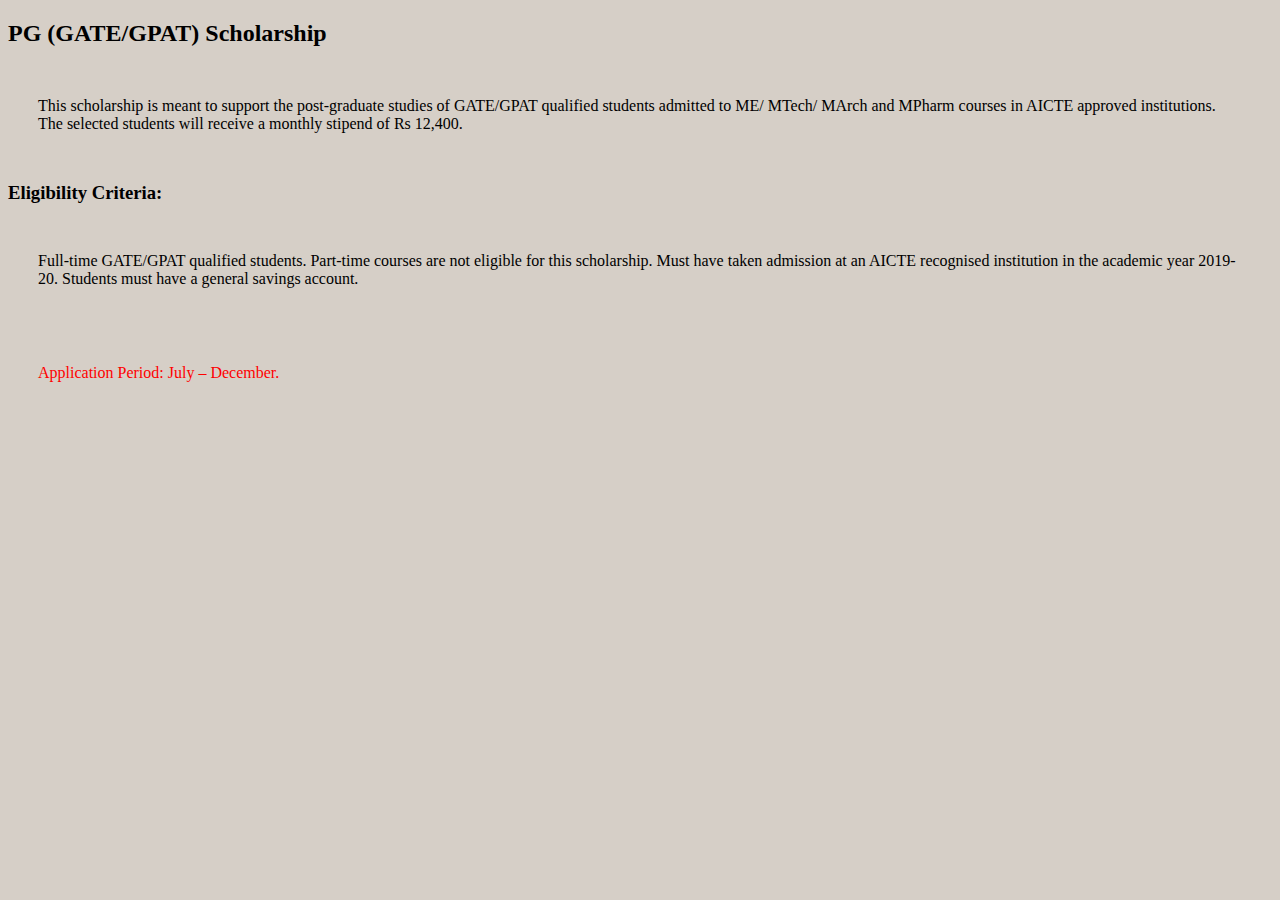
<file: 1.html>
<!DOCTYPE html>
<html lang="en" dir="ltr">
  <head>
    <meta charset="utf-8">
    <style media="screen">
      .info{
        padding:30px;
      }
      .info2{
        padding:30px;
      }
      .info3{
        color:red;
          padding:30px;
      }
      body{
        background-color:#D6CFC7;
      }
    </style>
    <title></title>

  </head>
  <body>
    <h2>PG (GATE/GPAT) Scholarship</h2>
    <p class="info">This scholarship is meant to support the post-graduate studies of GATE/GPAT qualified students admitted to ME/ MTech/ MArch and MPharm courses in AICTE approved institutions. The selected students will receive a monthly stipend of Rs 12,400.</p>

<h3>Eligibility Criteria:</h3>

<p class="info2">Full-time GATE/GPAT qualified students. Part-time courses are not eligible for this scholarship.
Must have taken admission at an AICTE recognised institution in the academic year 2019-20.
Students must have a general savings account.</p>

<p class="info3">Application Period: July – December.</p>



  </body>
</html>
</file>
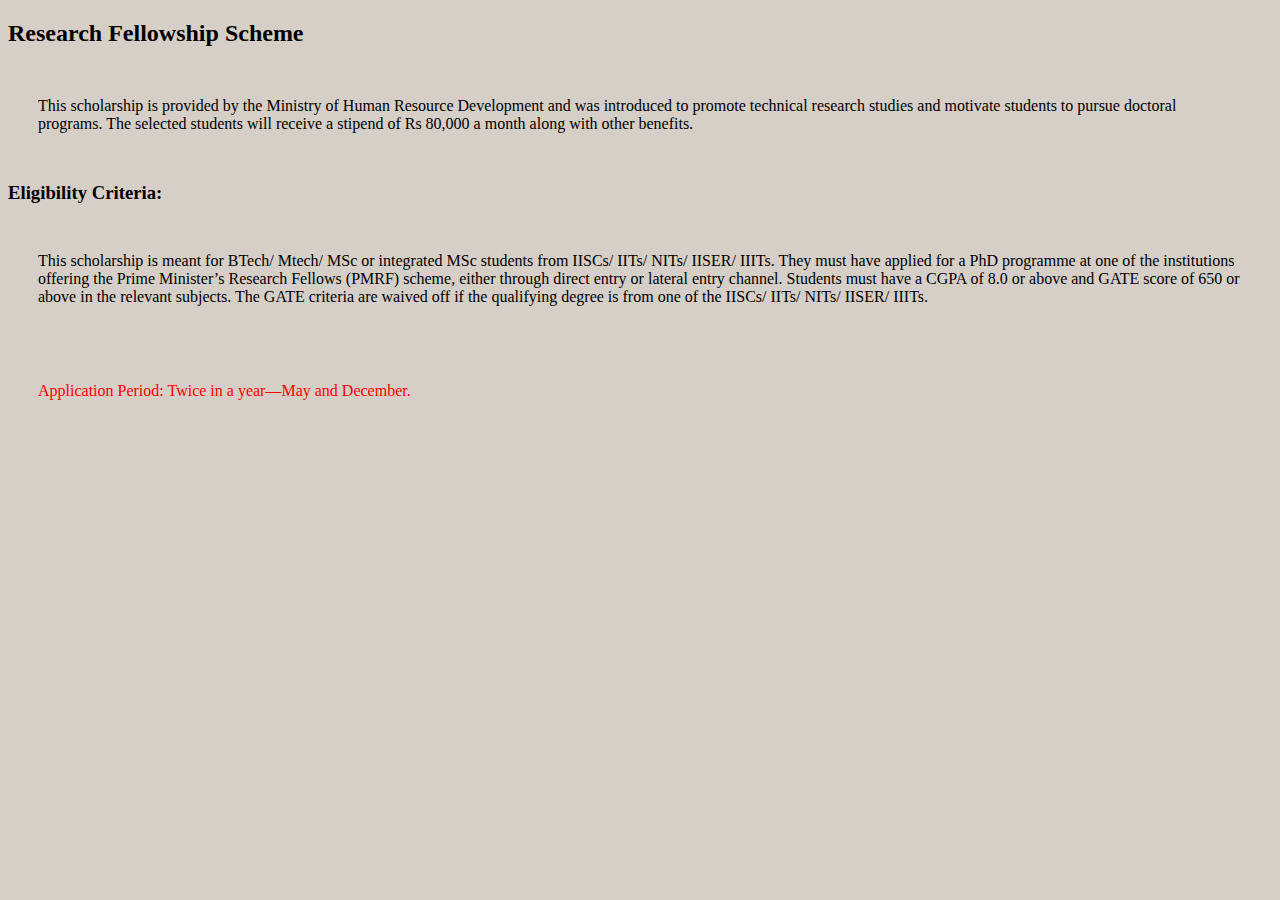
<file: 2.html>
<!DOCTYPE html>
<html lang="en" dir="ltr">
  <head>
    <meta charset="utf-8">
    <style media="screen">
      .info{
        padding:30px;
      }
      .info2{
        padding:30px;
      }
      .info3{
        color:red;
          padding:30px;
      }
      body{
        background-color:#D6CFC7;
      }
    </style>
    <title></title>

  </head>
  <body>
    <h2>Research Fellowship Scheme</h2>
    <p class="info">This scholarship is provided by the Ministry of Human Resource Development and was introduced to promote technical research studies and motivate students to pursue doctoral programs.

The selected students will receive a stipend of Rs 80,000 a month along with other benefits.</p>

<h3>Eligibility Criteria:</h3>

<p class="info2">This scholarship is meant for BTech/ Mtech/ MSc or integrated MSc students from IISCs/ IITs/ NITs/ IISER/ IIITs.
They must have applied for a PhD programme at one of the institutions offering the Prime Minister’s Research Fellows (PMRF) scheme, either through direct entry or lateral entry channel.
Students must have a CGPA of 8.0 or above and GATE score of 650 or above in the relevant subjects. The GATE criteria are waived off if the qualifying degree is from one of the IISCs/ IITs/ NITs/ IISER/ IIITs.</p>


<p class="info3">Application Period: Twice in a year—May and December.</p>



  </body>
</html>
</file>
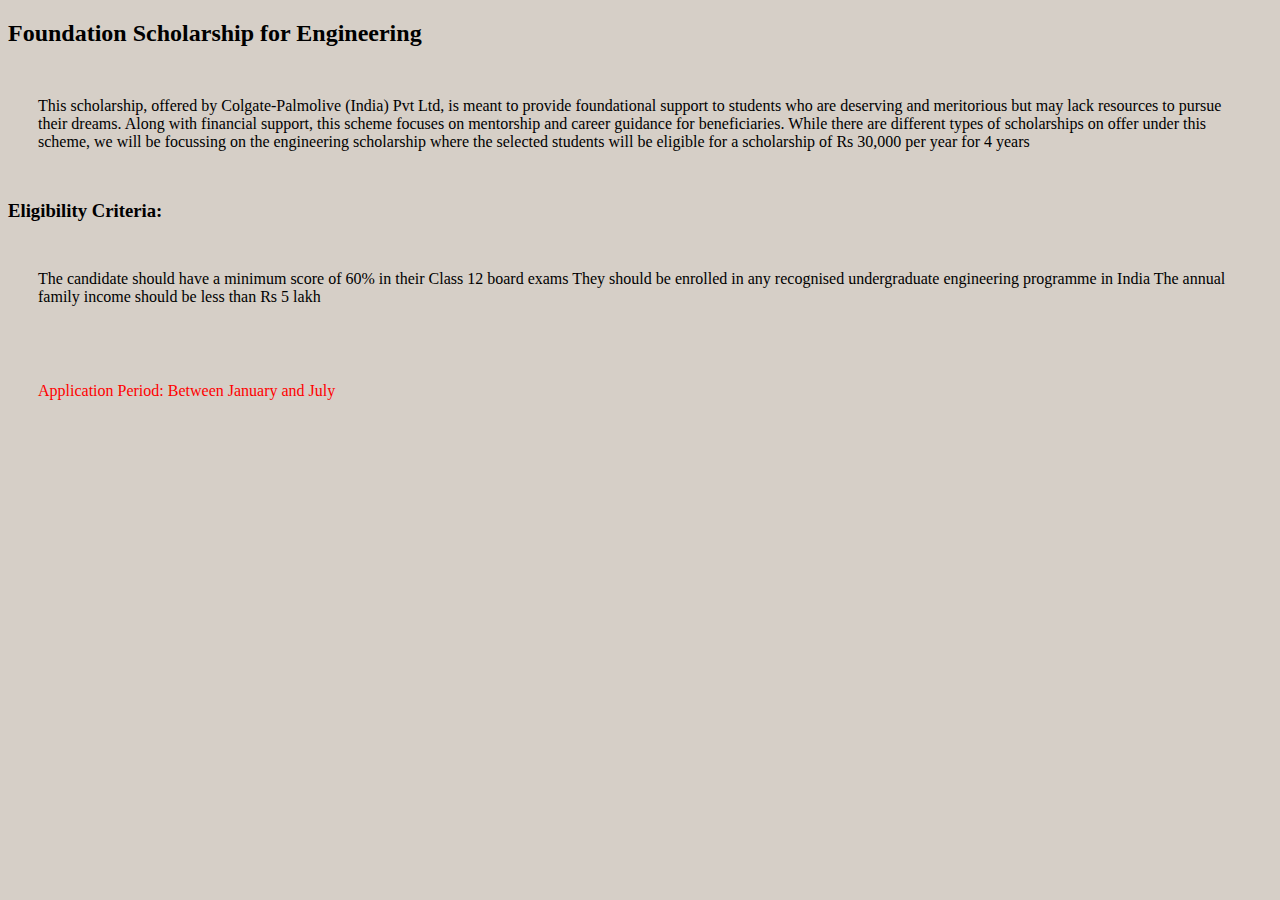
<file: 3.html>
<!DOCTYPE html>
<html lang="en" dir="ltr">
  <head>
    <meta charset="utf-8">
    <style media="screen">
      .info{
        padding:30px;
      }
      .info2{
        padding:30px;
      }
      .info3{
        color:red;
          padding:30px;
      }
      body{
        background-color:#D6CFC7;
      }
    </style>
    <title></title>

  </head>
  <body>
    <h2>Foundation Scholarship for Engineering</h2>
    <p class="info">This scholarship, offered by Colgate-Palmolive (India) Pvt Ltd, is meant to provide foundational support to students who are deserving and meritorious but may lack resources to pursue their dreams. Along with financial support, this scheme focuses on mentorship and career guidance for beneficiaries.

While there are different types of scholarships on offer under this scheme, we will be focussing on the engineering scholarship where  the selected students will be eligible for a scholarship of Rs 30,000 per year for 4 years</p>


<h3>Eligibility Criteria:</h3>

<p class="info2">The candidate should have a minimum  score of 60% in their Class 12 board exams
They should be enrolled in any recognised undergraduate engineering programme in India
The annual family income should be less than Rs 5 lakh</p>

<p class="info3">Application Period: Between January and July</p>



  </body>
</html>
</file>
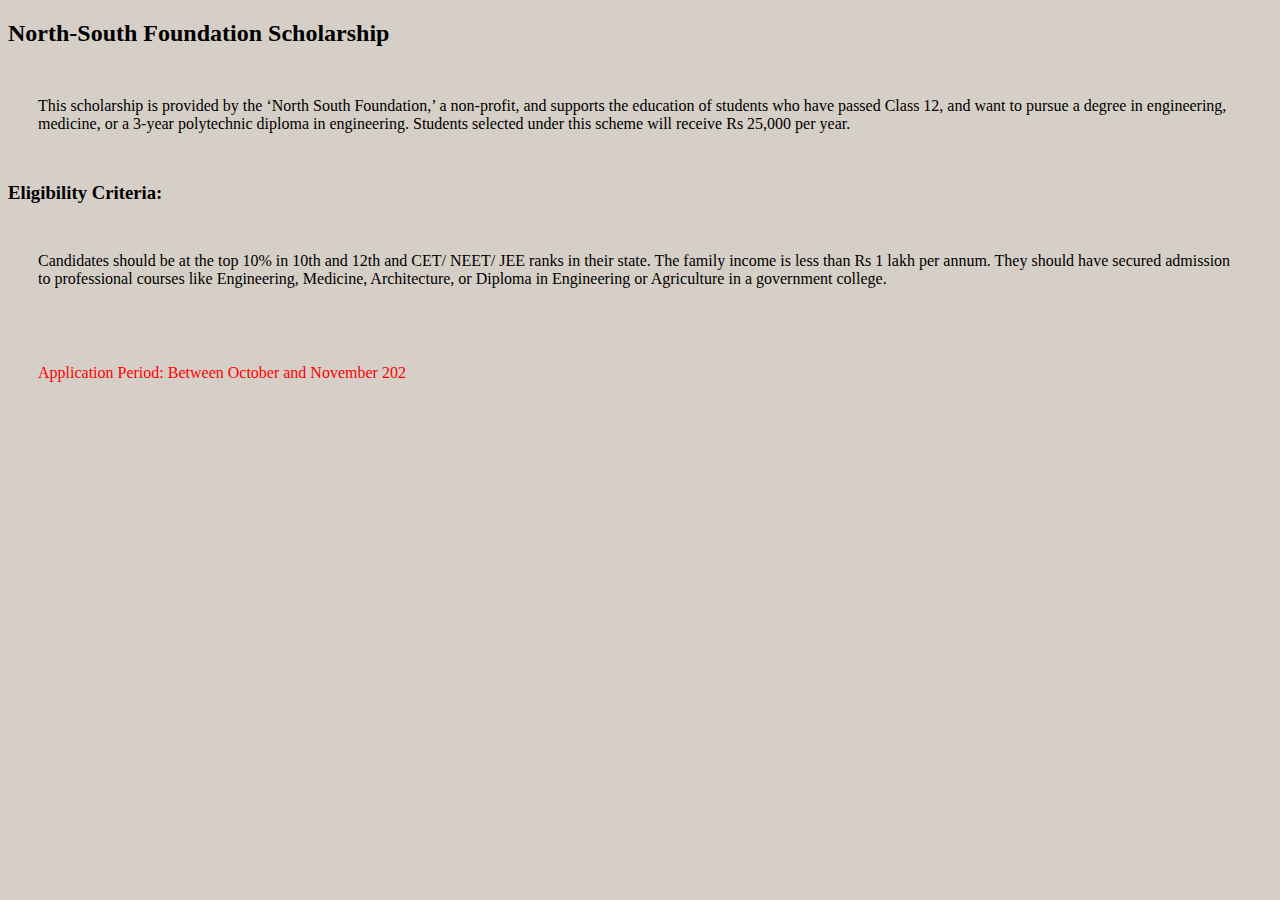
<file: 4.html>
<!DOCTYPE html>
<html lang="en" dir="ltr">
  <head>
    <meta charset="utf-8">
    <style media="screen">
      .info{
        padding:30px;
      }
      .info2{
        padding:30px;
      }
      .info3{
        color:red;
          padding:30px;
      }
      body{
        background-color:#D6CFC7;
      }
    </style>
    <title></title>

  </head>
  <body>
    <h2>North-South Foundation Scholarship </h2>
    <p class="info">This scholarship is provided by the ‘North South Foundation,’ a non-profit, and supports the education of students who have passed Class 12, and want to pursue a degree in engineering, medicine, or a 3-year polytechnic diploma in engineering.

    Students selected under this scheme will receive Rs 25,000 per year.</p>
<h3>Eligibility Criteria:</h3>

<p class="info2">Candidates should be at the top 10% in 10th and 12th and CET/ NEET/ JEE ranks in their state.
The family income is less than Rs 1 lakh per annum.
They should have secured admission to professional courses like Engineering, Medicine, Architecture, or Diploma in Engineering or Agriculture in a government college.</p>


<p class="info3">Application Period: Between October and November 202</p>



  </body>
</html>
</file>
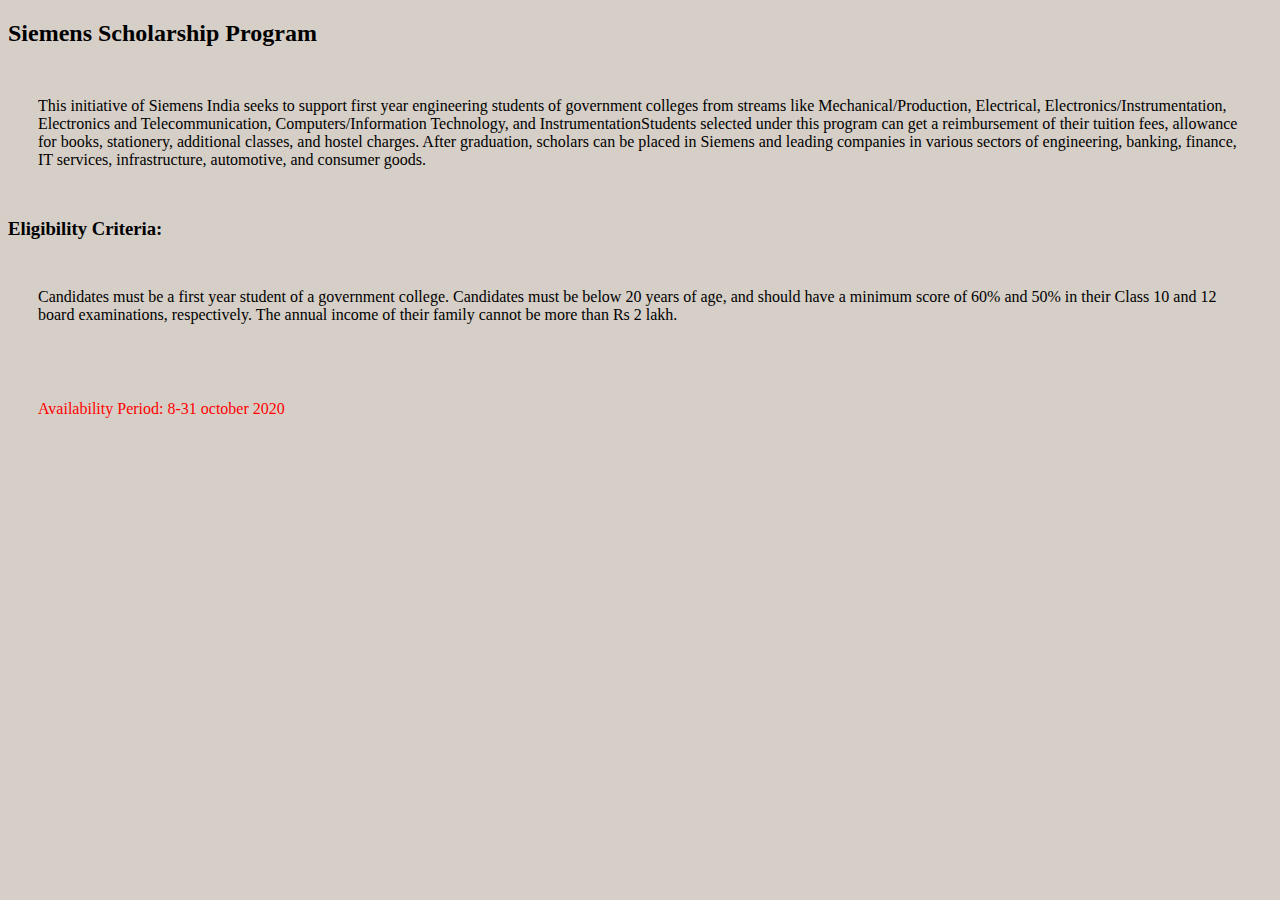
<file: 5.html>
<!DOCTYPE html>
<html lang="en" dir="ltr">
  <head>
    <meta charset="utf-8">
    <style media="screen">
      .info{
        padding:30px;
      }
      .info2{
        padding:30px;
      }
      .info3{
        color:red;
          padding:30px;
      }
      body{
        background-color:#D6CFC7;
      }
    </style>
    <title></title>

  </head>
  <body>
    <h2>Siemens Scholarship Program </h2>
    <p class="info">This initiative of Siemens India seeks to support first year engineering students of government colleges from streams like Mechanical/Production, Electrical, Electronics/Instrumentation, Electronics and Telecommunication, Computers/Information Technology, and InstrumentationStudents selected under this program can get a reimbursement of their tuition fees, allowance for books, stationery, additional classes, and hostel charges. After graduation, scholars can be placed in Siemens and leading companies in various sectors of engineering, banking, finance, IT services, infrastructure, automotive, and consumer goods.</p>

<h3>Eligibility Criteria:</h3>

<p class="info2">Candidates must be a first year student of a government college.
Candidates must be below 20 years of age, and should have a minimum score of 60% and 50% in their Class 10 and 12 board examinations, respectively.
The annual income of their family cannot be more than Rs 2 lakh.</p>

<p class="info3">Availability Period: 8-31 october 2020</p>



  </body>
</html>
</file>
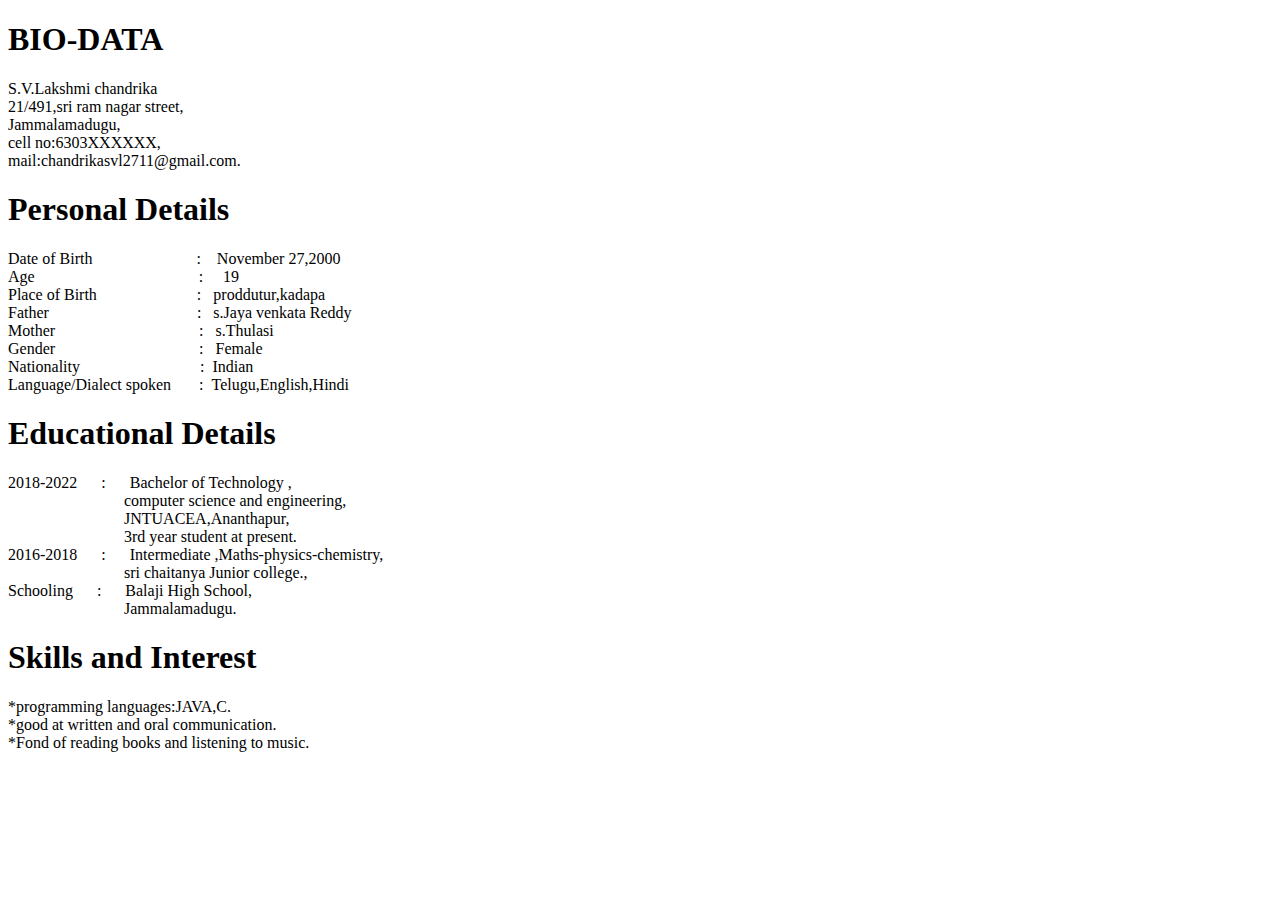
<file: Bio-data.html>
<!DOCTYPE html>
<!DOCTYPE html>
<html lang="en" dir="ltr">
  <head>
    <meta charset="utf-8">
    <title></title>
  </head>
  <body>
<div  >
  <div>
    <div>
      <h1>BIO-DATA</h1>
    <p>S.V.Lakshmi chandrika<br/>
       21/491,sri ram nagar street,<br/>
       Jammalamadugu,<br/>
       cell no:6303XXXXXX,<br/>
       mail:chandrikasvl2711@gmail.com.
        </p>
      </div>
  </div>
  <div>
          <h1>Personal Details</h1>
          <p >
             Date of Birth              &emsp;&emsp;&emsp;&emsp;&emsp;&ensp;&ensp;                                  : &ensp; November 27,2000<br/>
              Age                        &emsp;&emsp;&emsp;&emsp;&emsp;&emsp; &emsp;&emsp;&emsp;&nbsp;&nbsp;    : &emsp;19<br/>
              Place of Birth             &emsp;&emsp;&emsp;&emsp;&emsp;&ensp;&nbsp;                             : &ensp;proddutur,kadapa<br/>
              Father                     &emsp;&emsp;&emsp;&emsp;&emsp;&emsp;&emsp;&emsp;&ensp;&nbsp;           : &ensp;s.Jaya venkata Reddy<br/>
              Mother                     &emsp;&emsp;&emsp;&emsp;&emsp;&emsp;&emsp;&emsp;&ensp;                 : &ensp;s.Thulasi<br/>
              Gender                     &emsp;&emsp;&emsp;&emsp;&emsp;&emsp;&emsp;&emsp;&ensp;                 : &ensp;Female<br/>
              Nationality                &emsp;&emsp; &emsp;&emsp; &emsp;&emsp;&ensp;                           :&ensp;Indian<br/>
              Language/Dialect spoken    &emsp;&nbsp;                                                           :&ensp;Telugu,English,Hindi<br/>
          </p>

          <h1>Educational Details</h1>
          <p>
            2018-2022    &emsp; :  &emsp;                                            Bachelor of Technology ,<br/>
                                   &emsp;&emsp;&emsp;&emsp;&emsp;&emsp;&emsp;       computer science and engineering,<br/>
                                   &emsp;&emsp;&emsp;&emsp;&emsp;&emsp;&emsp;        JNTUACEA,Ananthapur,<br/>
                                   &emsp;&emsp;&emsp;&emsp;&emsp;&emsp;&emsp;        3rd year student at present.<br/>
            2016-2018    &emsp; :   &emsp;                                           Intermediate ,Maths-physics-chemistry,<br/>
                                     &emsp;&emsp;&emsp;&emsp;&emsp;&emsp;&emsp;      sri chaitanya Junior college.,<br/>
            Schooling    &emsp;  :  &emsp;                                            Balaji High  School,<br/>
                                   &emsp;&emsp;&emsp;&emsp;&emsp;&emsp;&emsp;          Jammalamadugu. <br/>


          </p>
          <h1>Skills and Interest</h1>
          <p  >*programming languages:JAVA,C.<br/>
             *good at written and oral communication.<br/>
             *Fond of reading books and listening to music.<br/>
          </p>
  </div>
</div>
 </body>
</html>
</file>
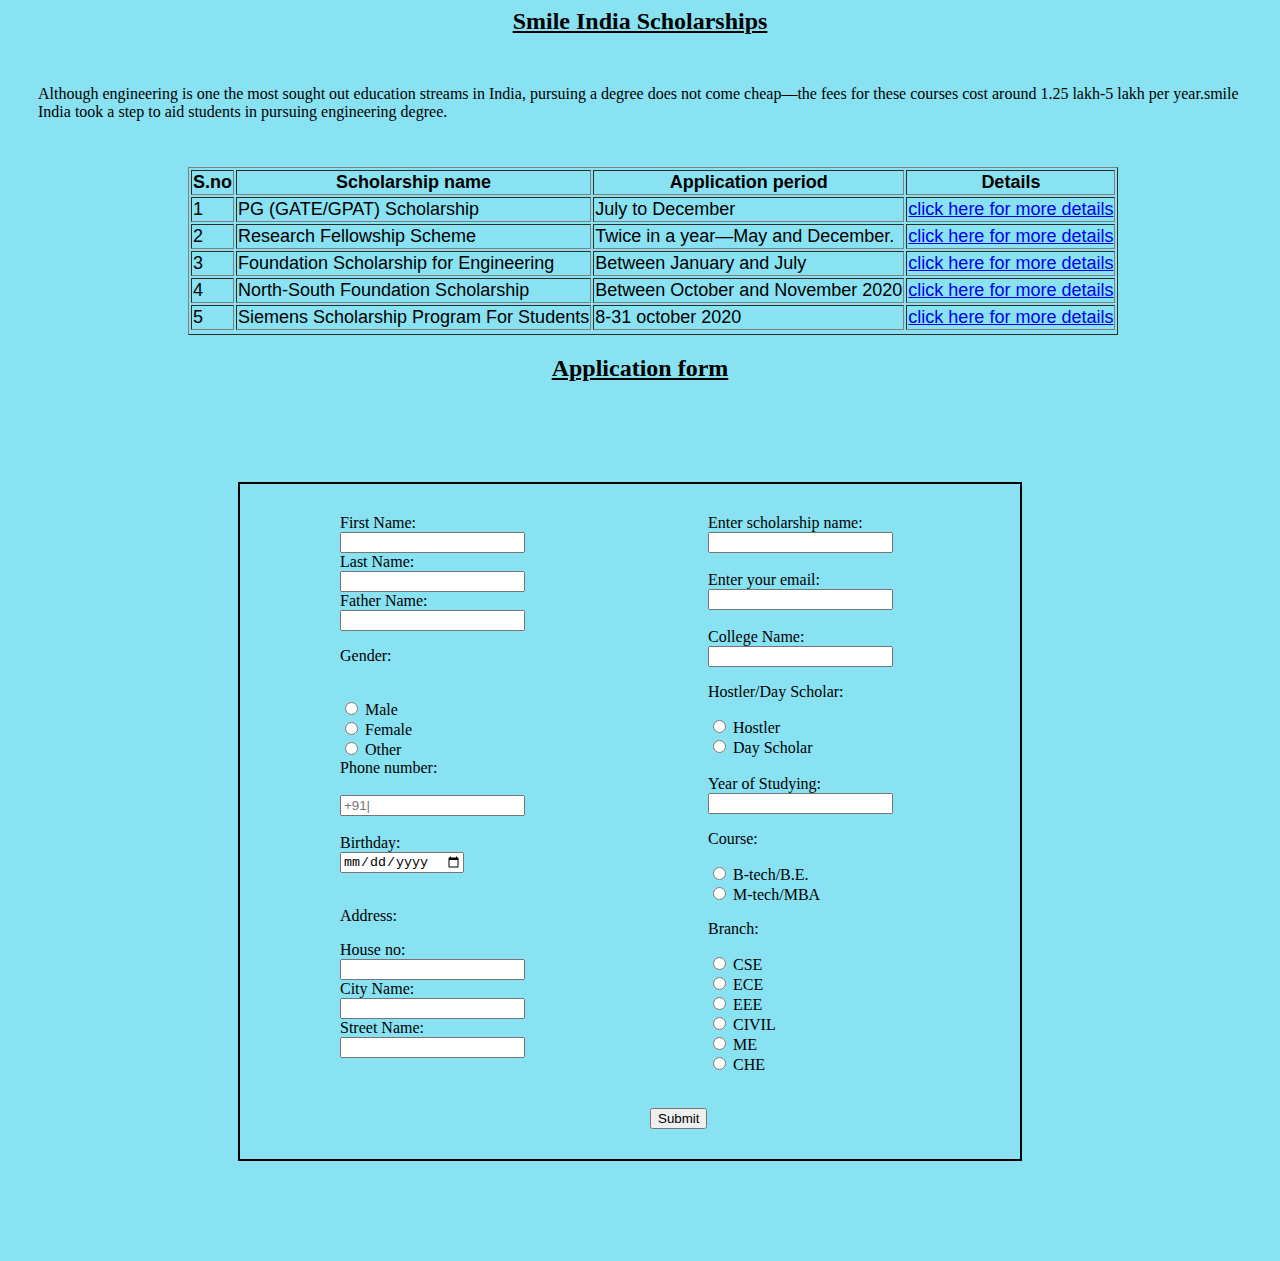
<file: scholarships.html>
<html>
<head>
<title>scholarships table</title>
<meta charset="UTF-8">
<meta name="viewport" content="width=device-width, initial-scale=1.0">
</head>
<style>
body{
		background: #88e2f2;
}
.tab{
	display: flex;
	padding-left: 180px;

}
.table1{
     font-size:18px;
     font-family:sans-serif;

	 	}
h2{
	   text-align:center;
     color:#000000;
					}
  .th{
  color: black;
		}
form{
  border: 2px solid #000000;
	margin: 100px;
	margin-right: 250px;
	margin-left: 230px;
}
.container{

}
.left{
    width:40%;
    float:left;
		margin-left:100px;
	  }
  .right{
		margin-left: 30px;
    width:40%;
    float:right;
	}
.submit{
		 margin:30px ;margin-left: 410px;
	}

@media(max-width:480px){

.tab{
	      display: flex;
	      padding-left: 50px;
	}
form{
		  border: 2px solid #000000;
	          margin: 0px;
		  margin-right: 0px;
	          margin-left: 0px;
}
.container{

}
.left{
	width:100%;
	float:none;
	margin-left:20px;
			  }
		  .right{
		    margin-left: 20px;
		   width:100%;
		    float:none;
	}
	.submit{
	 margin:30px ;
	margin-left: 20px;	 
	}

}
</style>
</head>
<body>

	<h2><u>Smile India Scholarships</u></h2>
	<p style="padding:30px;">Although engineering is one the most sought out education streams in India, pursuing a degree does not come cheap—the fees for these courses cost around 1.25 lakh-5 lakh per year.smile India took a step to aid students in pursuing engineering degree.</p>

	<div class="tab">
  <table   class="table1" column-gap:40px border=1>
		<tr class="th">
			<th>S.no</th>
			<th>Scholarship name</th>
			<th>Application period</th>
			<th>Details</th>
   </tr>
		<tr>
			<td>1</td>
			<td> PG (GATE/GPAT) Scholarship</td>
			<td>July to December</td>
			<td><a href="./1.html">click here for more details</tr>
		<tr>
			<td>2</td>
			<td>Research Fellowship Scheme</td>
      <td>Twice in a year—May and December.</td>
			<td><a href="./2.html">click here for more details</td>
		</tr>
		<tr>
			<td>3</td>
			<td>Foundation Scholarship for Engineering</td>
			<td>Between January and July</td>
			<td><a href="./3.html">click here for more details</td>
		</tr>
		<tr>
			<td>4</td>
			<td>North-South Foundation Scholarship</td>
				<td>Between October and November 2020</td>
      	<td><a href="./4.html">click here for more details</td>
		</tr>

			<td>5</td>
			<td>Siemens Scholarship Program For Students</td>
		<td> 8-31 october 2020</td>
			<td><a href="./5.html">click here for more details</td>
		</tr>
		<tr>

	   </table>
		</div>
       <h2><u>Application form</u></h2>

	<form action="">

		<div class="container">
		     	<div class="left">
			         	<label for="fname">First Name:</label></br>
			          <input type="text" id="fname" name="fname" value=""></br>

								 <label for="lname">Last Name:</label></br>
									<input type="text" id="lname" name="lname" value=""></br>
									<label for="Fname">Father Name:</label></br>
									<input type="text" id="Fname" name="Fname" value=""></br>
                   <p>Gender:<p></br>
								   <input type="radio" id="male" name="gender" value="male">
									 <label for="male">Male</label></br>
								   <input type="radio" id="female" name="gender" value="female">
								   <label for="female">Female</label></br>
								   <input type="radio" id="other" name="gender" value="other">
								   <label for="other">Other</label></br>
									 <label for="phone">Phone number:</label></br></br>
								   <input type="tel" id="phone" name="phone" placeholder="+91|" pattern="[0-9]{10}" required></br></br>
								   <label for="birthday">Birthday:</label></br>
								   <input type="date" id="birthday" name="birthday"></br></br>
									 <p>Address:<p>
										 <label for="House no">House no:</label></br>
										<input type="text" id="House no" name="House no" value=""></br>
								   <label for="City Name">City Name:</label></br>
								   <input type="text" id="City Name" name="City Name" value=""></br>
								   <label for="Street Name">Street Name:</label></br>
								   <input type="text" id="Street Name" name="Street Name" value=""></br>


		     	</div>
           <div class="right">
						 <label for="scholarship name">Enter scholarship name:</label></br>
						 <input type="text" id="scholarship name" name="scholarship name"></br></br>
						 <label for="email">Enter your email:</label></br>
						 <input type="email" id="email" name="email"></br></br>
						 <label for="College Name">College Name:</label></br>
						 <input type="text" id="College Name" name="College Name" value=""></br>
						 <p>Hostler/Day Scholar:<p>
						 <input type="radio" id="Hostler" name="Res" value="male">
						 <label for="Hostler">Hostler</label></br>
						 <input type="radio" id="Day Scholar" name="Res" value="Day Scholar">
						 <label for="Day Scholar">Day Scholar</label></br></br>
						 <label for="Year">Year of Studying:</label></br>
						 <input type="Year" id="Year" name="Year" placeholder="" pattern="[0-9]{4}" required></br>
						 <p>Course:<p>
						 <input type="radio" id="B-tech/B.E." name="Course" value="B-tech/B.E.">
						 <label for="B-tech/B.E.">B-tech/B.E.</label></br>
						 <input type="radio" id="M-tech/MBA" name="Course" value="M-tech/MBA">
						 <label for="M-tech/MBA">M-tech/MBA</label></br>
						 <p>Branch:<p>
						 <input type="radio" id="CSE" name="Branch" value="CSE">
						 <label for="CSE">CSE</label></br>
						 <input type="radio" id="ECE" name="Branch" value="ECE">
						 <label for="ECE">ECE</label></br>
						 <input type="radio" id="EEE" name="Branch" value="EEE">
						 <label for="EEE">EEE</label></br>
						 <input type="radio" id="CIVIL" name="Branch" value="CIVIL">
						 <label for="CIVIL">CIVIL</label></br>
						 <input type="radio" id="ME" name="Branch" value="ME">
						 <label for="ME">ME</label></br>
						 <input type="radio" id="CHE" name="Branch" value="CHE">
						 <label for="CHE">CHE</label></br></br>
            </div>
                <div  class="submit"> <input  type="submit"></div>
	</div>
</form>

	</body>
	</html>
</file>
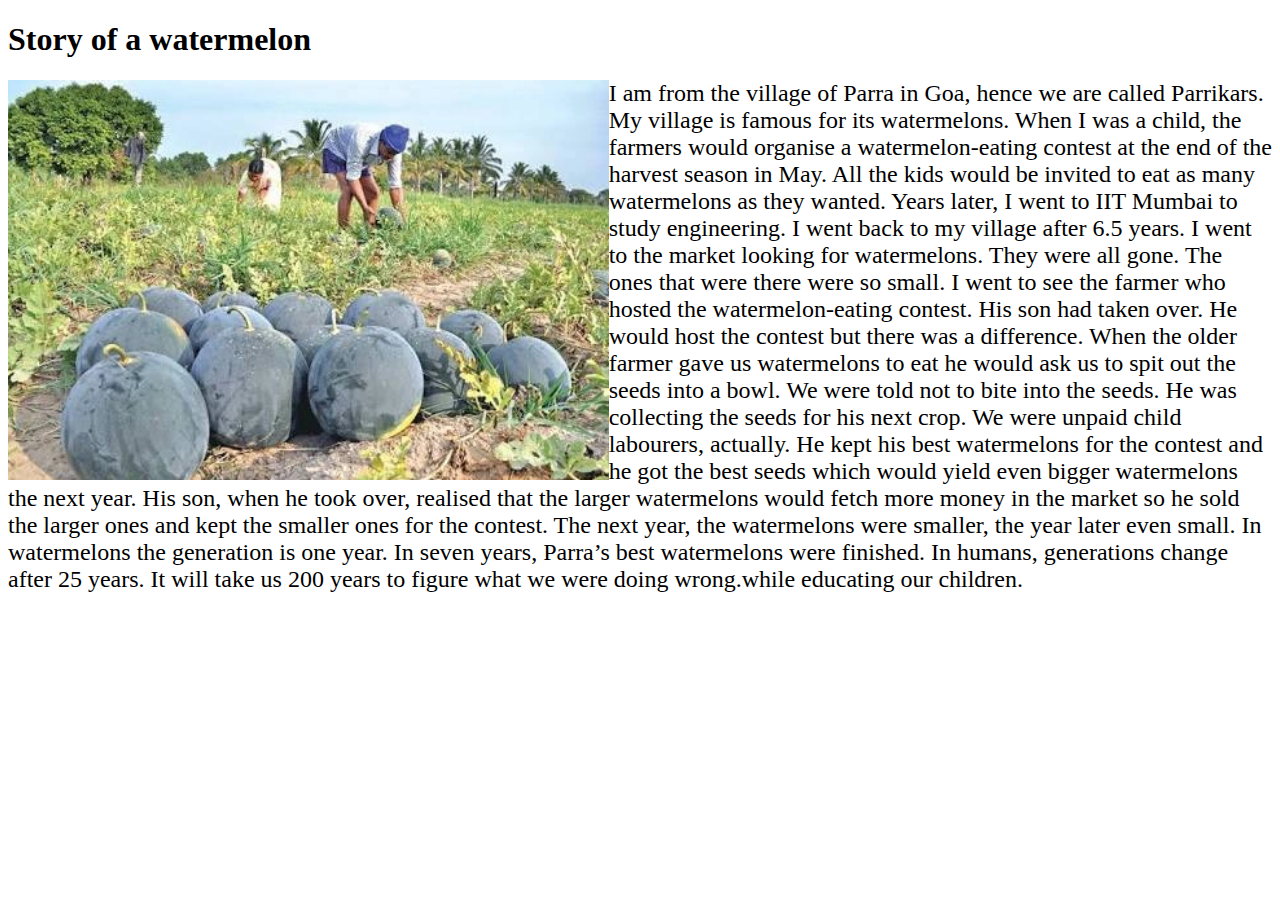
<file: story.html>
<!DOCTYPE html>
<html lang="en" dir="ltr">
  <head>
    <meta charset="utf-8">
    <title>story of a watermelon</title>
    <style>
     .p1{
      float:left;,
     }
     p{
       font:70px;
      }
     
    </style>
  </head>
  <body style="backgroud-color:hotpink">
    <h1>Story of a watermelon</h1>
    <div>
    <img  src="watermelon.png" class="p1" height=400px>
   <font size=5>I am from the  village of Parra in Goa, hence we are called Parrikars. My village is famous for its watermelons. When I was a child, the farmers would organise a watermelon-eating contest at the end of the harvest season in May. All the kids would be invited to eat as many watermelons as they wanted. Years later, I went to IIT Mumbai to study engineering. I went back to my village after 6.5 years. I went to the market looking for watermelons. They were all gone. The ones that were there were so small. I went to see the farmer who hosted the watermelon-eating contest. His son had taken over. He would host the contest but there was a difference. When the older farmer gave us watermelons to eat he would ask us to spit out the seeds into a bowl. We were told not to bite into the seeds. He was collecting the seeds for his next crop. We were unpaid child labourers, actually. He kept his best watermelons for the contest and he got the best seeds which would yield even bigger watermelons the next year. His son, when he took over, realised that the larger watermelons would fetch more money in the market so he sold the larger ones and kept the smaller ones for the contest. The next year, the watermelons were smaller, the year later even small. In watermelons the generation is one year. In seven years, Parra’s best watermelons were finished. In humans, generations change after 25 years. It will take us 200 years to figure what we were doing wrong.while educating our children.</font>
     </div>
  </body>
</html>
</file>
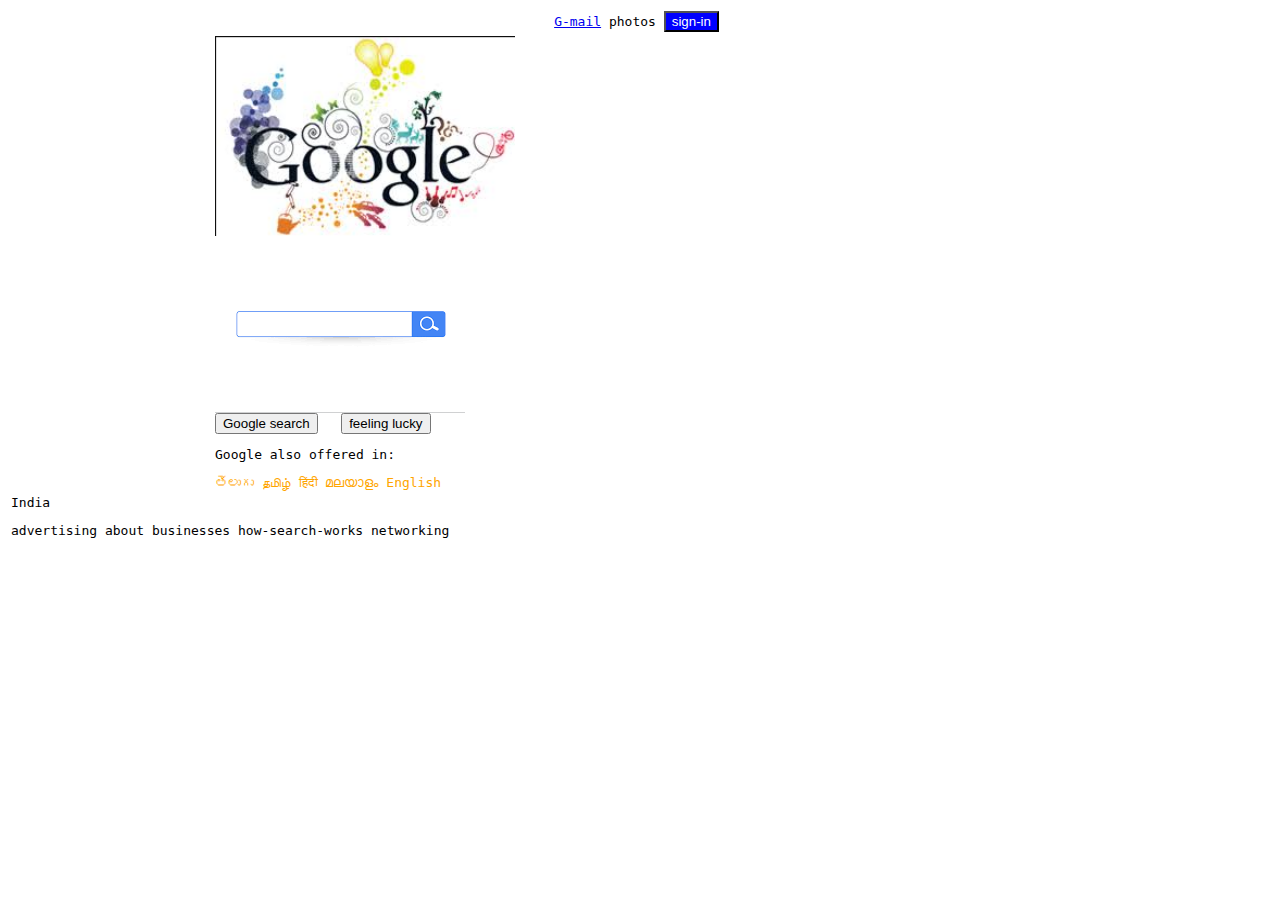
<file: table.html>
<html>
<head>
<title>Google layout</title>
<style>
.button{
background-color:blue;
 color:white;
} 
.color{
 color:orange;
}
</style>
</head>
<body>
<pre>
<table>
<tr>
 <td style="text-align:right" colspan=3><a href="mail.google.com">G-mail</a> photos <button  class="button">sign-in</button></td>
</tr>
<tr>
<td width=200 height=300>  </td>
<td width=200> <img src="doodle.png" width=300 height=200>
<br /><img src="searchbar.png" width=250><br />
<button>Google search</button>&nbsp &nbsp<button>feeling lucky</button><br />
<p>Google also offered in:</p><p class="color">తెలుగు தமிழ் हिंदी മലയാളം English</p>
</td>
<td width=200>   </td>
</tr>
<tr>
 <td colspan=5>India<br />
<p>advertising  about  businesses  how-search-works  networking  </p>
</td>
 </tr>
</table>
</pre>
</body>
</html>
</file>
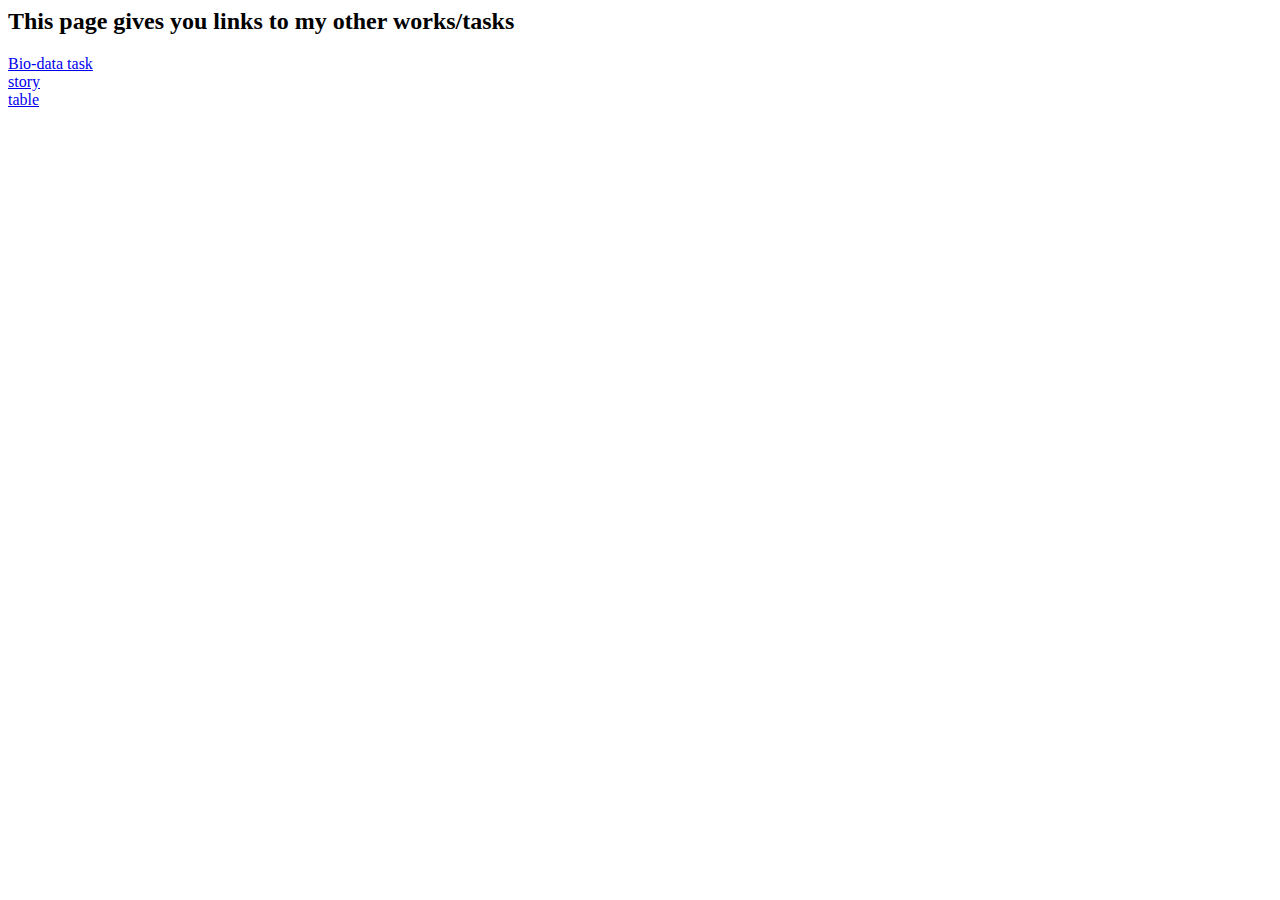
<file: task1.html>
<!DOCTYPE>  
<html>  
<head>  
<title>Web page title</title>  
</head>  
<body>  
<h2> This page gives you links to my other works/tasks</h2>  
 <a href="https://chandrika-518.github.io/WT/Bio-data.html">Bio-data task</a><br/>
 <a href="https://chandrika-518.github.io/WT//story.html">story</a><br/>
<a href="https://chandrika-518.github.io/WT//table.html">table</a><br/>
</body>  
</html>
</file>
